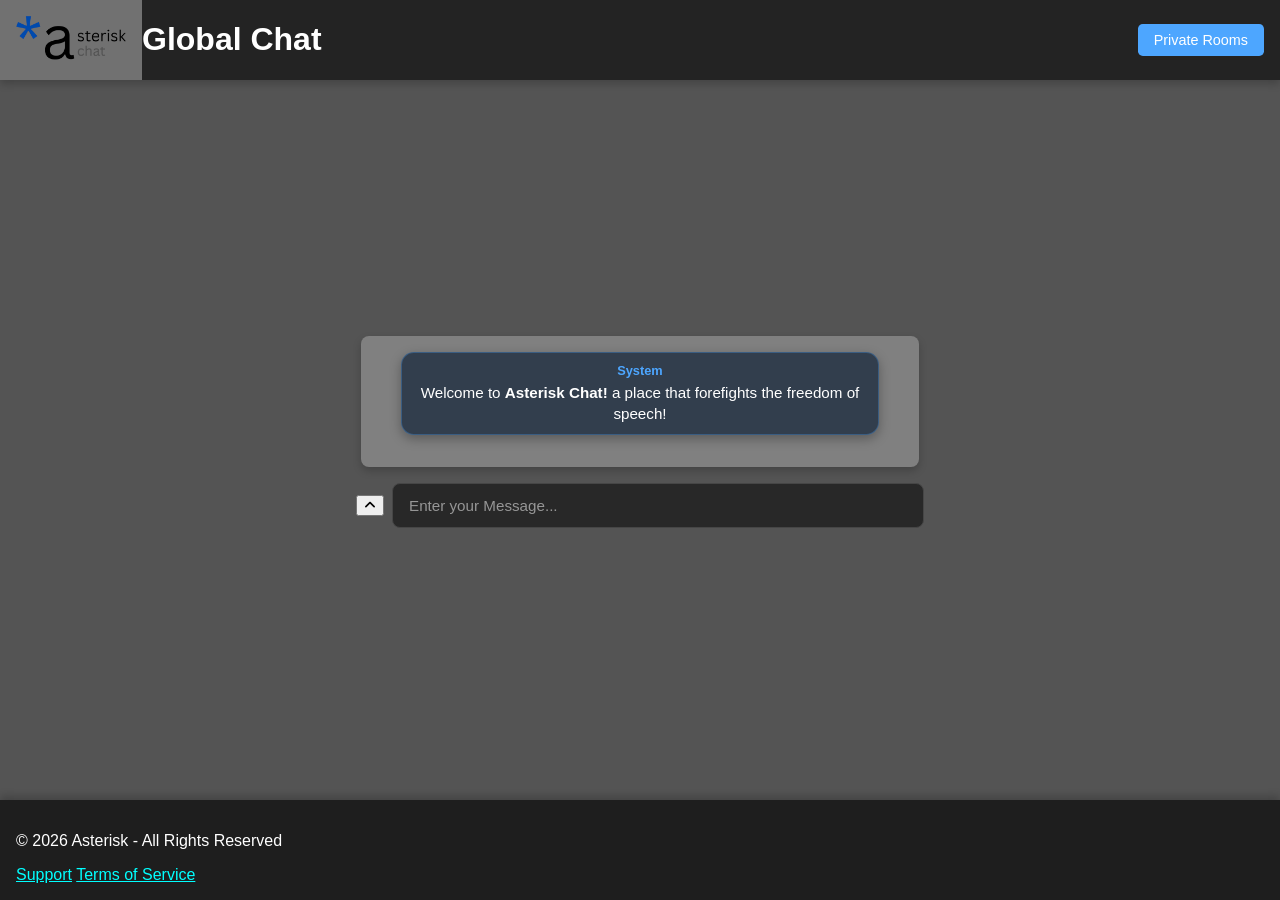
<file: frontend/index.html>
<!DOCTYPE html>
<html lang="en">
    <head>
        <meta charset="UTF-8">
        <meta name="viewport" content="width=device-width, initial-scale=1.0">
    
<meta name="description" content="Asterisk Chat - Unfiltered, open expression. Join private rooms or chat globally with no registration needed.">

<meta property="og:type" content="website">
<meta property="og:title" content="Asterisk Chat">
<meta property="og:description" content="Unfiltered, open expression. Join private rooms or chat globally.">
<meta property="og:image" content="./img/a-logo.png">
<meta name="twitter:card" content="summary_large_image">
<meta name="twitter:title" content="Asterisk Chat">
<meta name="twitter:description" content="Unfiltered, open expression. Join private rooms or chat globally.">
<meta name="twitter:image" content="./img/a-logo.png">
        <title>Global Chat</title>
        <link
            rel="stylesheet"
            href="https://cdnjs.cloudflare.com/ajax/libs/font-awesome/6.5.1/css/all.min.css">
        <link rel="stylesheet" href="styles.css">
    </head>
    <body class="body">
        <div class="grid-container">
            <header class="header-background">
                <figure class="asterisk-chat-logo">
                  <a href="index.html"><img src="./img/a-logo.png" width="110rem"></a>
                </figure>
                <div style="display: flex; align-items: center; justify-content: space-between; width: 100%; padding-right: 1rem;">
        <h1 class="chat-title" style="color: white; margin: 0;">Global Chat</h1>
        <a href="rooms.html" style="background: #4da6ff; color: white; text-decoration: none; padding: 0.5rem 1rem; border-radius: 0.3rem; font-size: 0.9rem;">
            Private Rooms
        </a>
    </div>
            </header>
            <main class="main-background">
                <section class="chat-container">

                    <div id="chat-messages" class="chat-messages"></div>

                    <form id="msg-center">
                        <button type="submit" id="send-btn">
                            <i class="fa-solid fa-angle-up send-button"></i>
                        </button>
                        <input
                            class="text-field"
                            id="text-field"
                            placeholder="Enter your Message..."
                            autocomplete="off" required maxlength="300">
                    </form>

                </section>
            </main>
            <footer class="footer-background">
                <p>&copy; 2026 Asterisk - All Rights Reserved</p>
              <div>
                <a href="mailto:asterisksupport@protonmail.com">Support</a>
                <a href="terms.html">Terms of Service</a>
              </div>
            </footer>
        </div>
        <script src="main.js"></script>
    </body>
</html>
</file>
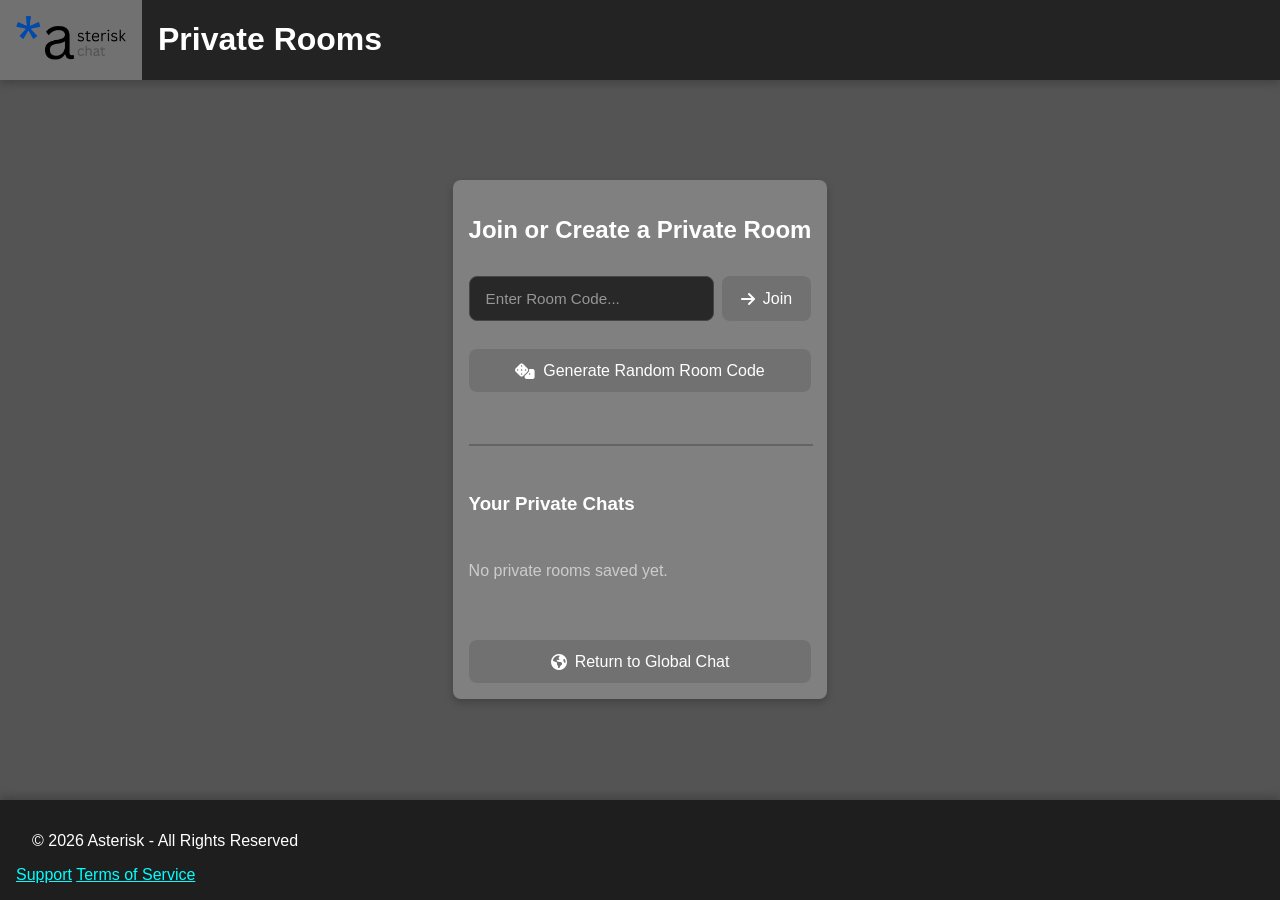
<file: frontend/rooms.html>
<!DOCTYPE html>
<html lang="en">
<head>
    <meta charset="UTF-8">
    <meta name="viewport" content="width=device-width, initial-scale=1.0">
    <title>Private Rooms</title>
    <link rel="stylesheet" href="https://cdnjs.cloudflare.com/ajax/libs/font-awesome/6.5.1/css/all.min.css">
    <link rel="stylesheet" href="styles.css">
    <style>
        .rooms-wrapper {
            width: 100%;
            max-width: 600px;
            box-sizing: border-box;
            padding: 1rem;
        }

        .action-btn {
            background-color: rgb(113, 113, 113);
            color: white;
            border: none;
            padding: 0.8rem 1.2rem;
            border-radius: 0.5rem;
            cursor: pointer;
            font-size: 1rem;
            transition: background-color 0.2s;
            display: flex;
            align-items: center;
            justify-content: center;
            gap: 0.5rem;
        }

        .action-btn:hover {
            background-color: rgb(140, 140, 140);
        }

        .room-item {
            display: flex;
            gap: 0.5rem;
            align-items: center;
            margin-bottom: 0.5rem;
            width: 100%;
        }

        .room-btn {
            flex: 1;
            background-color: rgb(55, 55, 55);
            color: white;
            border: none;
            padding: 0.8rem 1rem;
            border-radius: 0.5rem;
            text-align: left;
            cursor: pointer;
            font-size: 0.95rem;
            overflow: hidden;
            text-overflow: ellipsis;
            white-space: nowrap;
        }

        .room-btn:hover {
            background-color: rgb(70, 70, 70);
        }

        .room-input-container {
            display: flex;
            gap: 0.5rem;
            margin-bottom: 1rem;
            width: 100%;
        }

        .room-input-container input {
            flex: 1;
            width: 100%;
            box-sizing: border-box;
        }

        /* Mobile Optimization */
        @media (max-width: 600px) {
            .rooms-wrapper {
                padding: 0.5rem;
            }

            .room-input-container {
                flex-direction: column;
            }

            .room-input-container button {
                width: 100%;
            }

            .text-field {
                padding-right: 1rem !important;
            }

            .header-background {
                flex-direction: column;
                align-items: flex-start;
                padding-bottom: 0.5rem;
            }

            .header-background > div {
                padding-left: 1rem;
            }
        }
    </style>
</head>
<body class="body">
    <div class="grid-container">
        <header class="header-background">
            <figure class="asterisk-chat-logo">
               <a href="index.html"><img src="./img/a-logo.png" width="110rem"></a>
            </figure>
            <h1 class="chat-title" style="color: white; padding-left: 1rem;">Private Rooms</h1>
        </header>

        <main class="main-background">
            <section class="chat-container rooms-wrapper">
                <div class="chat-messages">
                    <h2>Join or Create a Private Room</h2>

                    <div class="room-input-container">
                        <input id="room-input" class="text-field" placeholder="Enter Room Code..." autocomplete="off">
                        <button onclick="joinRoomFromInput()" class="action-btn">
                            <i class="fa-solid fa-arrow-right"></i> Join
                        </button>
                    </div>

                    <button onclick="generateRandomRoom()" class="action-btn" style="width: 100%; margin-bottom: 1.5rem;">
                        <i class="fa-solid fa-dice"></i> Generate Random Room Code
                    </button>

                    <hr style="border: 1px solid rgb(100, 100, 100); width: 100%; margin: 1rem 0;">

                    <h3>Your Private Chats</h3>
                    <div id="saved-rooms-list"></div>

                    <div style="margin-top: 2rem;">
                        <a href="index.html" style="text-decoration: none;">
                            <button type="button" class="action-btn" style="width: 100%;">
                                <i class="fa-solid fa-earth-americas"></i> Return to Global Chat
                            </button>
                        </a>
                    </div>

                </div>
            </section>
        </main>

        <footer class="footer-background">
            <p class="text-padding">&copy; 2026 Asterisk - All Rights Reserved</p>
            <div>
                <a href="mailto:asterisksupport@protonmail.com">Support</a>
                <a href="terms.html">Terms of Service</a>
            </div>
        </footer>
    </div>

    <script>
        function getSavedRooms() {
            return JSON.parse(localStorage.getItem('asterisk_saved_rooms') || '[]');
        }

        function saveRoom(roomCode) {
            let rooms = getSavedRooms();
            if (!rooms.includes(roomCode)) {
                rooms.push(roomCode);
                localStorage.setItem('asterisk_saved_rooms', JSON.stringify(rooms));
            }
        }

        function removeRoom(roomCode, event) {
            event.stopPropagation();
            let rooms = getSavedRooms();
            rooms = rooms.filter(r => r !== roomCode);
            localStorage.setItem('asterisk_saved_rooms', JSON.stringify(rooms));
            renderRooms();
        }

        function renderRooms() {
            const list = document.getElementById('saved-rooms-list');
            const rooms = getSavedRooms();

            if (rooms.length === 0) {
                list.innerHTML = '<p style="color: #ccc;">No private rooms saved yet.</p>';
                return;
            }

            list.innerHTML = '';
            rooms.forEach(room => {
                const item = document.createElement('div');
                item.className = 'room-item';

                const btn = document.createElement('button');
                btn.className = 'room-btn';
                btn.innerHTML = `<i class="fa-solid fa-lock"></i> Room: <b>${room}</b>`;
                btn.onclick = () => window.location.href = `index.html?room=${encodeURIComponent(room)}`;

                const delBtn = document.createElement('button');
                delBtn.className = 'delete-btn';
                delBtn.innerHTML = '🗑️';
                delBtn.title = 'Remove from list';
                delBtn.style.fontSize = '1.2rem';
                delBtn.onclick = (e) => removeRoom(room, e);

                item.appendChild(btn);
                item.appendChild(delBtn);
                list.appendChild(item);
            });
        }

        function joinRoomFromInput() {
            const input = document.getElementById('room-input').value.trim();
            if (input) {
                saveRoom(input);
                window.location.href = `index.html?room=${encodeURIComponent(input)}`;
            }
        }

        function generateRandomRoom() {
            const randomCode = 'room-' + Math.random().toString(36).substring(2, 9);
            saveRoom(randomCode);
            window.location.href = `index.html?room=${encodeURIComponent(randomCode)}`;
        }

        renderRooms();
    </script>
</body>
</html>
</file>
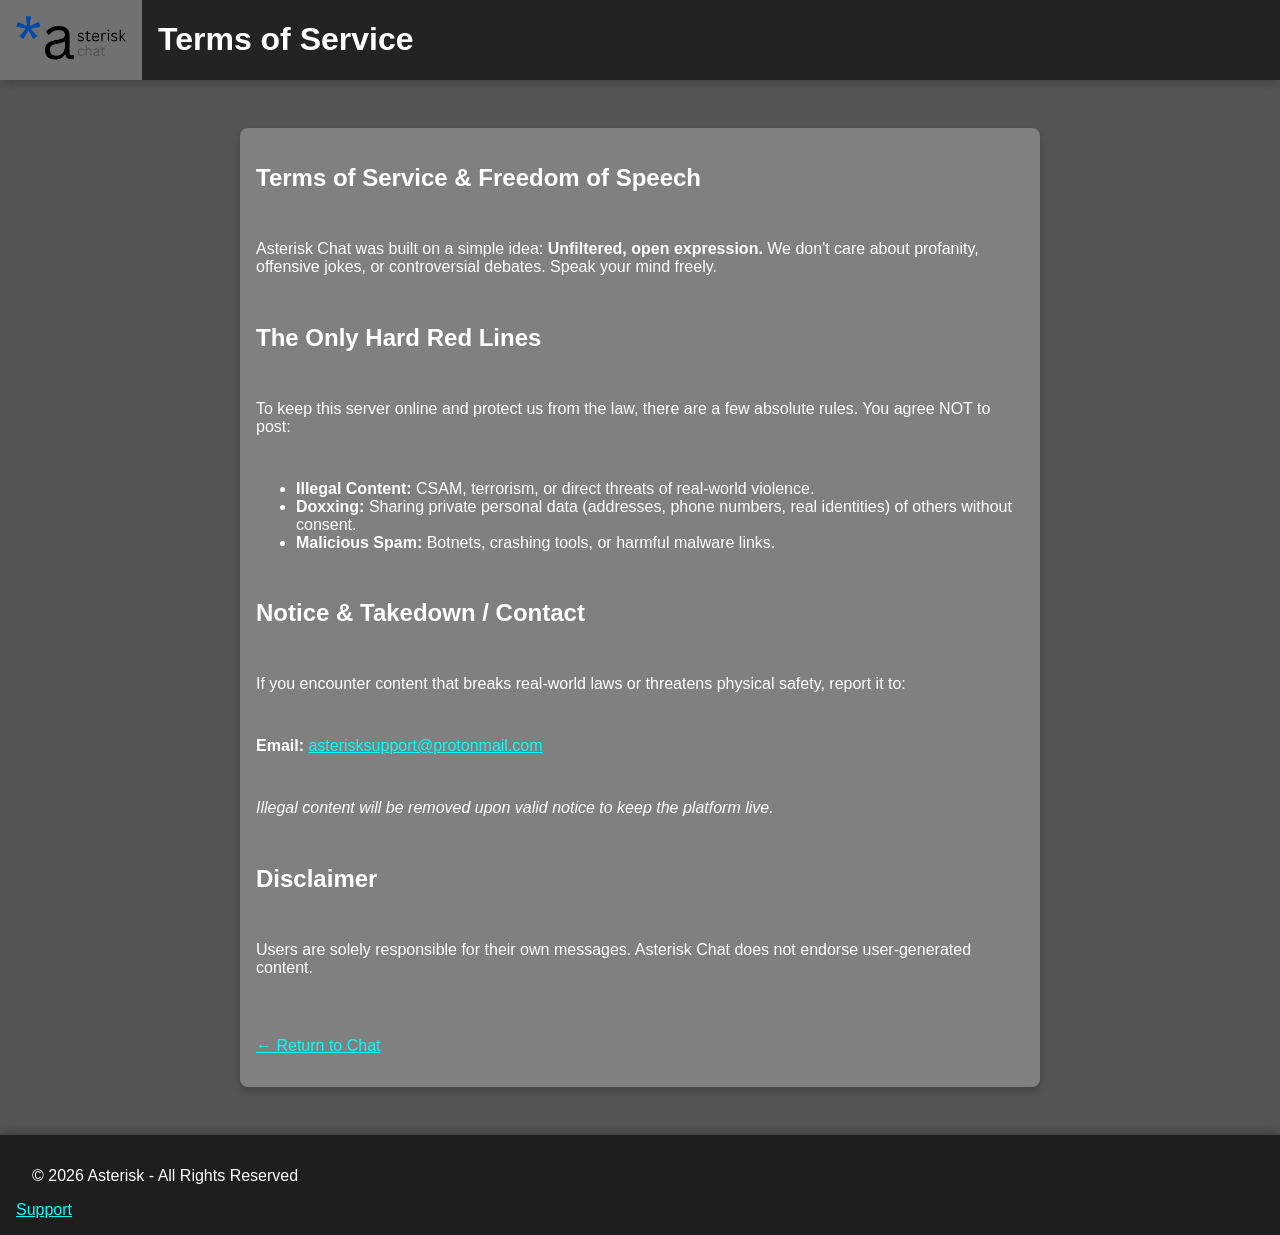
<file: frontend/terms.html>
<!DOCTYPE html>
<html lang="en">
<head>
    <meta charset="UTF-8">
    <meta name="viewport" content="width=device-width, initial-scale=1.0">
    <title>Terms of Service</title>
    <link rel="stylesheet" href="styles.css">
</head>
<body class="body">
    <div class="grid-container">
        
        <header class="header-background">
            <figure class="asterisk-chat-logo">
               <a href="index.html"><img src="./img/a-logo.png" width="110rem" alt="Asterisk Chat Logo"></a>
            </figure>
            <h1 class="chat-title" style="color: white; padding-left: 1rem;">Terms of Service</h1>
        </header>

        <main class="main-background">
            <section style="max-width: 800px; width: 100%; padding: 1rem;">
                <div class="chat-messages">
                    <h1>Terms of Service & Freedom of Speech</h1>
                    
                    <p>Asterisk Chat was built on a simple idea: <b>Unfiltered, open expression.</b> We don't care about profanity, offensive jokes, or controversial debates. Speak your mind freely.</p>

                    <h2>The Only Hard Red Lines</h2>
                    <p>To keep this server online and protect us from the law, there are a few absolute rules. You agree NOT to post:</p>
                    <ul>
                        <li><b>Illegal Content:</b> CSAM, terrorism, or direct threats of real-world violence.</li>
                        <li><b>Doxxing:</b> Sharing private personal data (addresses, phone numbers, real identities) of others without consent.</li>
                        <li><b>Malicious Spam:</b> Botnets, crashing tools, or harmful malware links.</li>
                    </ul>

                    <h2>Notice & Takedown / Contact</h2>
                    <p>If you encounter content that breaks real-world laws or threatens physical safety, report it to:</p>
                    <p><b>Email:</b> <a href="mailto:asterisksupport@protonmail.com">asterisksupport@protonmail.com</a></p>
                    <p><i>Illegal content will be removed upon valid notice to keep the platform live.</i></p>

                    <h2>Disclaimer</h2>
                    <p>Users are solely responsible for their own messages. Asterisk Chat does not endorse user-generated content.</p>
                    
                    <p style="margin-top: 2rem;"><a href="index.html">← Return to Chat</a></p>
                </div>
            </section>
        </main>

       <footer class="footer-background">
    <p class="text-padding">&copy; 2026 Asterisk - All Rights Reserved</p>
    <div>
        <a href="mailto:asterisksupport@protonmail.com">Support</a>
    </div>
</footer>

    </div>
</body>
</html>
</file>
<file: frontend/styles.css>
.body {
  font-family: Arial, Helvetica, sans-serif;
  margin: 0;
  padding: 0;
}

.grid-container {
  display: grid;
  grid-template-columns: 1fr;
  grid-template-rows: auto 1fr auto;
  min-height: 100dvh;
}

.header-background {
  display: flex;
  background-color: rgb(35, 35, 35);
  box-shadow: 0 0.25rem 0.5rem 0 rgba(0, 0, 0, 0.2);
  z-index: 10;
}

.asterisk-chat-logo {
  margin: 0;
  padding: 1rem;
  background-color: rgb(113, 113, 113);;

}

.main-background {
  padding-top: 2rem;
  padding-bottom: 2rem;
  display: flex;
  justify-content: center;
  align-items: center;
  background-color: rgb(84, 84, 84);
}

.chat-messages {
  background-color: grey;
  border-radius: 0.5rem;
  box-shadow: 0 0.25rem 0.5rem 0 rgba(0, 0, 0, 0.2);
  color: white;
  padding: 1rem;
  display: flex;
  flex-direction: column;
  gap: 0.75rem;
  overflow-y: auto;
}

.chat-container {
  display: flex;
  flex-direction: column;
  align-items: center; 
  width: 100%;
}


#msg-center {
  display: flex;
  justify-content: center; 
  align-items: center;
  gap: 0.5rem;               
  width: 100%;
  max-width: 600px;        
  margin: 1rem auto;        
  padding: 0 1rem;
  box-sizing: border-box;
}


.text-field {
  width: 100%;
}

.text-field {
background-color: rgb(40, 40, 40); 
  color: #ffffff;                    
   border: 1px solid rgb(70, 70, 70);  
  border-radius: 0.5rem;
  padding: 0.8rem 1rem;
  font-size: 0.95rem;
  outline: none;
  transition: border-color 0.2s, box-shadow 0.2s;
 
}
.text-field::placeholder {
  color: rgb(150, 150, 150);
}


.text-field:focus {
  border-color: #4da6ff;
  box-shadow: 0 0 8px rgba(77, 166, 255, 0.3); 
}

.text-padding {
  display: flex;
  padding-left: 1rem;
  align-items: center;
}

.footer-background {
  color: white;
  background-color: rgb(30, 30, 30);
  box-shadow: 0 -0.25rem 0.5rem 0 rgba(0, 0, 0, 0.2);
  padding: 1rem;
}

.delete-btn {
  background: none;
  border: none;
  cursor: pointer;
  font-size: 0.8rem;
  margin-left: 0.5rem;
  opacity: 0.6;
  transition: opacity 0.2s;
}

.delete-btn:hover {
  opacity: 1;
}
a{
  color: aqua;
}

.message{
  display: flex;
  flex-direction: column;
  max-width: 80%;
  padding: 0.6rem 0.9rem;
  border-radius: 0.8rem;
  box-shadow: 0 0.125rem 0.25rem rgba(0, 0, 0, 0.2);
  word-break: break-word;
}

.message.received {
  align-self: flex-start;
  background-color: rgb(65, 65, 65);
  border-bottom-left-radius: 0.1rem;
}

.message.sent {
  align-self: flex-end;
  background-color: rgb(45, 85, 125); 
  border-bottom-right-radius: 0.1rem;
}
.message-info {
  display: flex;
  align-items: center;
  justify-content: space-between;
  gap: 0.5rem;
  margin-bottom: 0.25rem;
  font-size: 0.8rem;
}
.message-info .username {
  font-weight: bold;
  color: #4da6ff;
}
.message.sent .message-info .username {
  color: #80c1ff;
}
.message-info .time {
  opacity: 0.6;
  font-size: 0.75rem;
}

.message-text {
  margin: 0;
  font-size: 0.95rem;
  line-height: 1.4;
  color: white;
}
.message.system-message {
  align-self: center;
  text-align: center;
  background-color: rgba(25, 40, 60, 0.75); 
  border: 1px solid rgba(77, 166, 255, 0.3); 
  box-shadow: 0 4px 12px rgba(0, 0, 0, 0.3);
  max-width: 85%;
  border-radius: 0.8rem;
  margin-bottom: 1rem;
}
</file>
